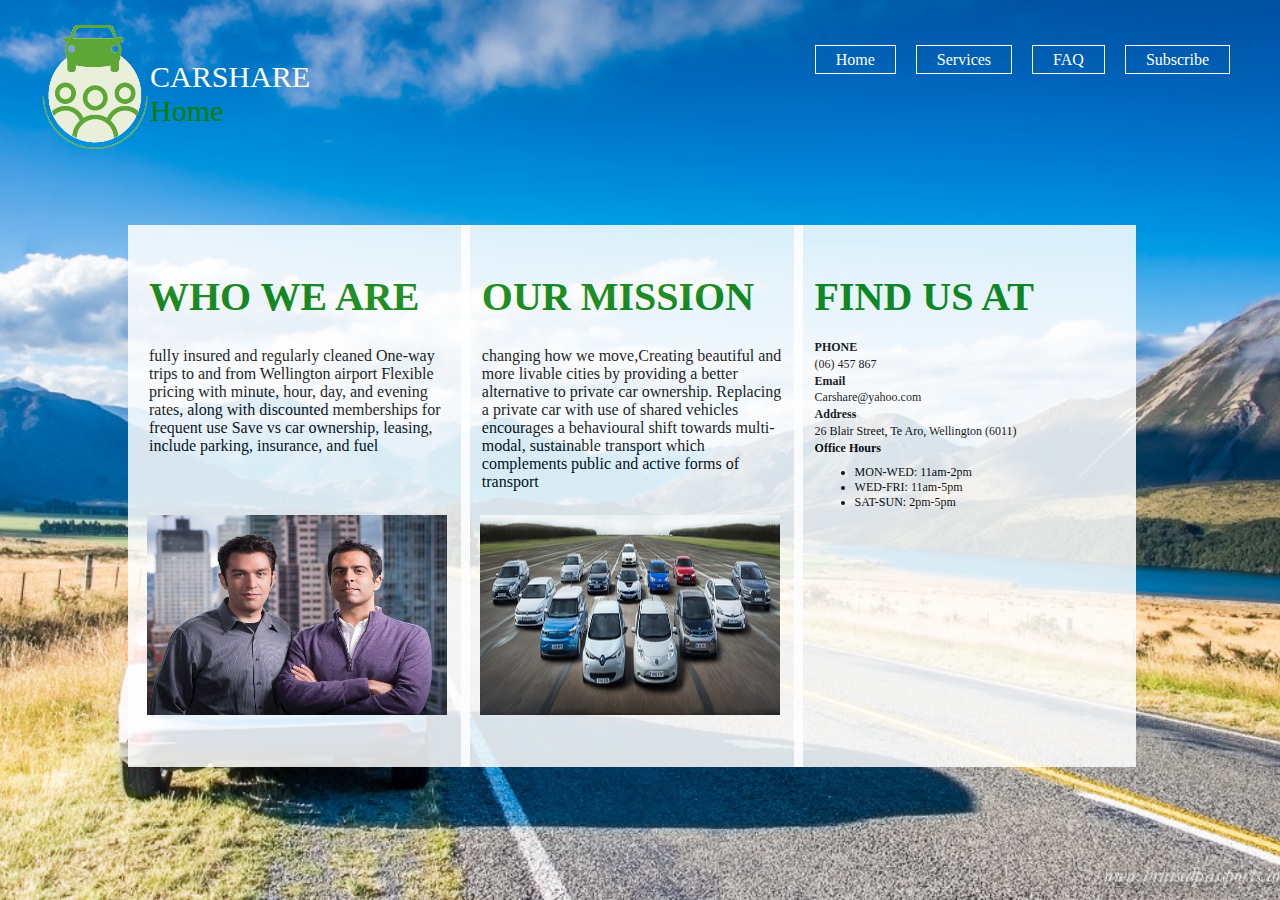
<file: INFOPROJECT 2/index.html>
<!DOCTYPE html>
<html>
<head>
    <title>CarShare-Home</title>
    <link rel="stylesheet" type="text/css" href="homestylesheet.css">
</head>
<body>
    <!--NAV BAR Start-->
    <header>
        <div class="main">
            <div class="logo">
                <img src="4.gif" alt="CarShare Logo">
                <!--Title-->
                <p2>CARSHARE <span>Home</span></p2>
                <!--Title-->
            </div>
            <!--Unordered list-->
            <ul id="navigation">
                <li><a href="REGISTER.html">Subscribe</a></li>
                <li><a href="FAQ.html">FAQ</a></li>
                <li><a href="SERVICE1.html">Services</a></li>
                <li><a href="index.html">Home</a></li>
            </ul>
        </div>
    </header>
     <!--NAV BAR End-->
     <!--CONTENT Start-->
     <!--BOX 1 START-->
    <content>
        <div class="title1">
            <h1>WHO WE ARE</h1>
            <p1>fully insured and regularly cleaned
                One-way trips to and from Wellington airport
                Flexible pricing with minute, hour, day, and evening rates, along with discounted memberships for frequent use
                Save vs car ownership, leasing, include parking, insurance, and fuel</p1>
        </div>
        <!--Image-->
        <div class="owner">
            <img height="200" Width="300" src="3.jpg" alt="owners: Neve Hoyte and Wei Chan">
        </div>
    <!--BOX 1 END-->
    <!--BOX 2 START-->
        <div class="title2">
            <h1>OUR MISSION</h1>
            <p1>changing how we move,Creating beautiful and more livable cities by providing a better alternative to private car ownership. Replacing a private car with use of shared vehicles encourages a behavioural shift towards multi-modal, sustainable transport which complements public and active forms of transport</p1>
        </div>
        <!--Image-->
        <div class="fleet">
            <img height="200" Width="300" src="11.jpg" alt="CarShare's vehicle fleet">
        </div>
    <!--BOX 2 END-->
    <!--BOX 3 START-->
        <div class="title3">
            <h1>FIND US AT</h1>
                <div class="content3">
                    <h4>PHONE</h4>
                    <p>(06) 457 867</p>
                    <h4>Email</h4>
                    <p>Carshare@yahoo.com</p>
                    <h4>Address</h4>
                    <p>26 Blair Street, Te Aro, Wellington (6011)</p>
                    <h4>Office Hours</h4>
                 </div>
                 <div class="contentlist">
                    <!--Unordered list-->
                    <ul>
                        <li>MON-WED: 11am-2pm</li>
                        <li>WED-FRI: 11am-5pm</li>
                        <li>SAT-SUN: 2pm-5pm</li>
                    </ul>
                 </div>
        </div>
        <!--Map-->
        <div class="map">
            <iframe height="200" Width="300" src="https://www.google.com/maps/embed?pb=!1m18!1m12!1m3!1d2997.7127391448903!2d174.78095431542286!3d-41.29335597927297!2m3!1f0!2f0!3f0!3m2!1i1024!2i768!4f13.1!3m3!1m2!1s0x6d38afdaa873e599%3A0x718d6fe4d33669ab!2s26%20Blair%20St%2C%20Te%20Aro%2C%20Wellington%206011!5e0!3m2!1sen!2snz!4v1568006017399!5m2!1sen!2snz" width="600" height="450" frameborder="0" style="border:0;" allowfullscreen=""></iframe>
        </div>
    <!--BOX 3 END-->
    </content>
    <!--CONTENT End-->
</body>
</html>
</file>
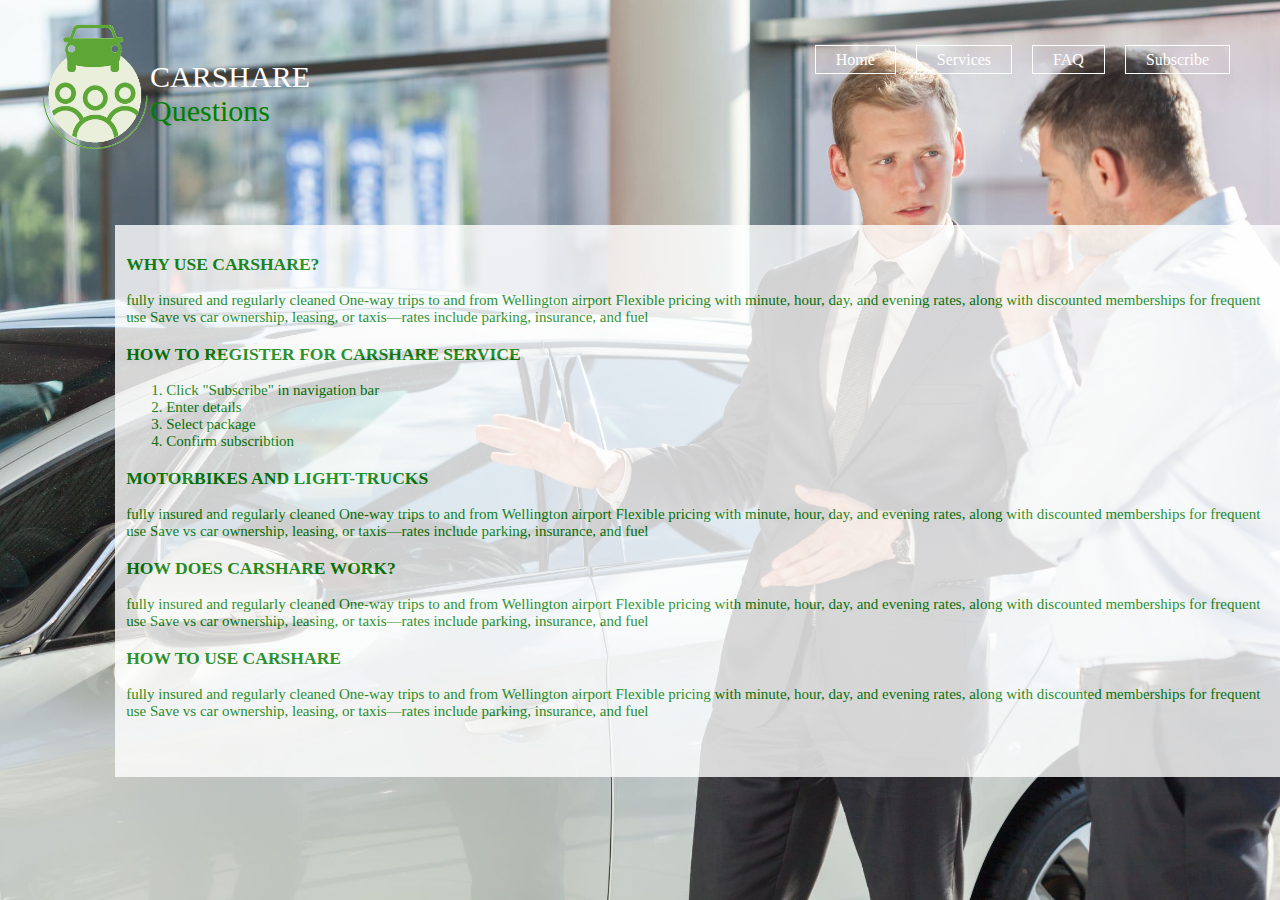
<file: INFOPROJECT 2/FAQ.html>
<!DOCTYPE html>
<html>
<head>
    <title>Carshare-FAQ</title>
    <link rel="stylesheet" type="text/css" href="FAQstylesheet.css">
</head>

<body>
        <!--NAV BAR Start-->
    <header>
        <div class="main">
            <div class="logo">
                <img src="4.gif" alt="CarShare Logo">
                <p2>CARSHARE <span>Questions</span></p2>
            </div>
                <ul id="navigation">
                    <li><a href="REGISTER.html">Subscribe</a></li>
                    <li><a href="FAQ.html">FAQ</a></li>
                    <li><a href="SERVICE1.html">Services</a></li>
                    <li><a href="index.html">Home</a></li>
                </ul>
        </div>
    </header>
     <!--NAV BAR End-->
    <!--CONTENT Start-->
    <content>
        <div class="content">
            <!--Q1-->
            <h3>WHY USE CARSHARE?</h3>
            <p1>fully insured and regularly cleaned
                One-way trips to and from Wellington airport
                Flexible pricing with minute, hour, day, and evening rates, along with discounted memberships for frequent use
                Save vs car ownership, leasing, or taxis—rates include parking, insurance, and fuel</p1>
            <!--Q2-->
            <h3>HOW TO REGISTER FOR CARSHARE SERVICE</h3>
                <ol>
                    <li><a>Click "Subscribe" in navigation bar</a></li>
                    <li><a>Enter details</a></li>
                    <li><a>Select package</a></li>
                    <li><a>Confirm subscribtion</a></li>
                </ol>
            <!--Q3-->
            <h3>MOTORBIKES AND LIGHT-TRUCKS</h3>
            <p1>fully insured and regularly cleaned
                One-way trips to and from Wellington airport
                Flexible pricing with minute, hour, day, and evening rates, along with discounted memberships for frequent use
                Save vs car ownership, leasing, or taxis—rates include parking, insurance, and fuel</p1>
            <!--Q4-->
            <h3>HOW DOES CARSHARE WORK?</h3>
            <p1>fully insured and regularly cleaned
                One-way trips to and from Wellington airport
                Flexible pricing with minute, hour, day, and evening rates, along with discounted memberships for frequent use
                Save vs car ownership, leasing, or taxis—rates include parking, insurance, and fuel</p1>
            <!--Q5-->
            <h3>HOW TO USE CARSHARE</h3>
            <p1>fully insured and regularly cleaned
                One-way trips to and from Wellington airport
                Flexible pricing with minute, hour, day, and evening rates, along with discounted memberships for frequent use
                Save vs car ownership, leasing, or taxis—rates include parking, insurance, and fuel</p1>
        </div>
    </content>
</body>
</html>
</file>
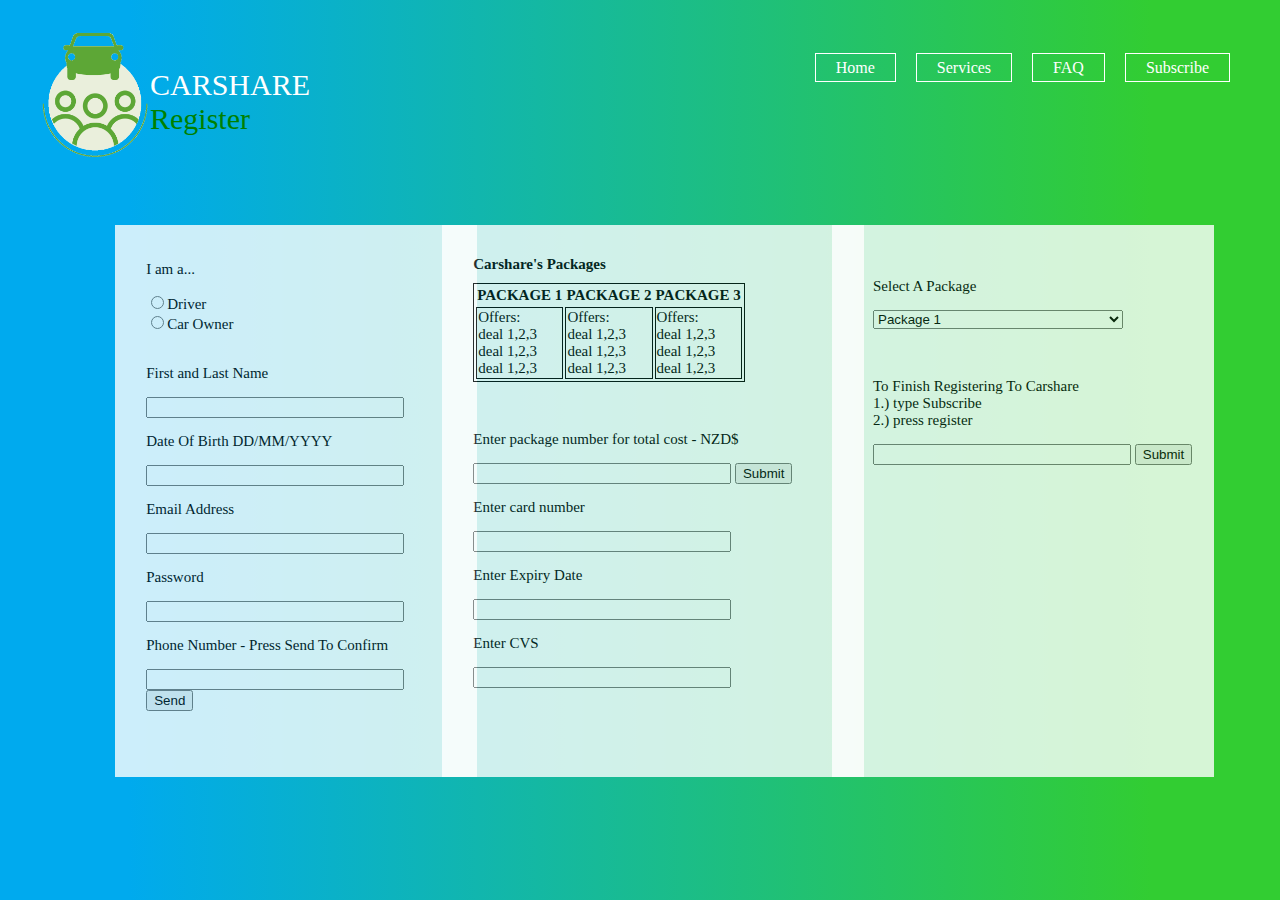
<file: INFOPROJECT 2/REGISTER.html>
<!DOCTYPE html>

<html>
<head>
    <title> Workshop 3 </title>
    <script src="registerscripts.js"></script>
    <link rel="stylesheet" type="text/css" href="registerstylesheet.css">
</head>
  
<body>
    <header>
        <!--NAV BAR Start-->   
        <div class="main">
            <div class="logo">
                <img src="4.gif" alt="CarShare Logo">
                <p2>CARSHARE <span>Register</span></p2>
            </div>
                <ul id="navigation">
                    <li><a href="REGISTER.html">Subscribe</a></li>
                    <li><a href="FAQ.html">FAQ</a></li>
                    <li><a href="SERVICE1.html">Services</a></li>
                    <li><a href="index.html">Home</a></li>
                </ul>
        </div>
    </header>
     <!--NAV BAR End-->
<content>
    <div class="content1">
    <!--Registration Left-->
        <form>
            <p>I am a...</p>
            <input type="radio" name="Customer type" value="Driver">Driver<br> 
            <input type="radio" name="Customer type" value="Car Owner">Car Owner<br>
        </form>
        <br>
        <form>
            <p>First and Last Name</p>
                <input type="text" name="firstandlastname"><br>
            <p>Date Of Birth DD/MM/YYYY</p>
                <input type="text" name="DOB"><br>
            <p>Email Address</p>
                <input type="text" name="address"><br>
            <p>Password </p>
                <input type="password" name="passsword"><br>
            <p id="phone">Phone Number - Press Send To Confirm</p>
                <input type="text" name="Number"><br>
                <button type="button" onclick="changehtml()">Send</button>
        </form>
    </div>
    <!--Registration left-->
    <!--Registration Center-->
    <div class="content2">
        <h1>Carshare's Packages</h1>
        <table>
            <tr>
                <th>PACKAGE 1</th>   
                <th>PACKAGE 2</th>
                <th>PACKAGE 3</th>
            </tr>
            <tr>
                <td rowspan="3">Offers: <br>deal 1,2,3<br>deal 1,2,3<br>deal 1,2,3</td>
                <td rowspan="4">Offers: <br>deal 1,2,3<br>deal 1,2,3<br>deal 1,2,3</td>
                <td rowspan="4">Offers: <br>deal 1,2,3<br>deal 1,2,3<br>deal 1,2,3</td>
            </tr>
        </table>
        <br>
        <br>
        <p>Enter package number for total cost - NZD$ </p>
            <form name="practice" onsubmit="return performOp()" method="post">
            <input type="text" name="number">
            <input type="submit" name="Submit">
            </form>
        <form>
            <p>Enter card number</p>
                <input type="text" name="card"><br>
            <p>Enter Expiry Date</p>
                <input type="text" name="card"><br>
            <p>Enter CVS</p>
                <input type="text" name="card"><br>
        </form>
        </div>
    <!--Registration Center-->
    <!--Registration Right-->
    <div class="content3">
        <br>
        <p>Select A Package</p>
            <select name="age">
                <option value="1">Package 1</option>
                <option value="1">Package 2</option>
                <option value="1">Package 3</option>
            </select>
        <br>
        <br>
        <br>
        <p>To Finish Registering To Carshare <br>
        1.) type Subscribe <br>
        2.) press register</p>
            <form name="confirm" onsubmit="return validateForm()" method="post">
            <input type="text" name="code">
            <input type="submit" value="Submit">
            </form>        
    </div>
  <!--Registration Right-->  
</content>
</body>
</html>
</file>
<file: INFOPROJECT 2/homestylesheet.css>
/* general design*/
body{
    margin: 0;
    padding: 0;
    font-family: century gothic;
}

header {
    background-image: url(9.jpg);
    height: 100vh;
    background-size: cover;
    background-position: center;
}

span{
    color: green
}

/* general design*/

/* start navigation bar*/
#navigation {
    list-style-type: none;
    float: right;
}

#navigation li {
    float: right;
    display: inline-block;
    margin-top: 25px;
    height: 100%;
    padding: 10px;
}

#navigation li a{
    text-decoration: none;
    color: #fff;
    padding: 5px 20px;
    border: 1px solid #fff
}

#navigation li a:hover{
    background-color: #fff;
    color: #000;
    transition: 0.8s ease;
}

.logo img{
    float: left;
    margin-top: 20px;
    width: 110px;
    height: 130px;
}

p2{
    float: left;
    margin-top: 60px;
    width: 110px;
    height: 130px;
    font-size: 30px;
    color: white;
}

.main{
    max-width: 1200px;
    margin: auto;
}

/* End navigation bar*/

/* Start content*/
.title1{
    position: absolute;
    top: 25%;
    left: 10%;
    border: 1px solid #fff;
    padding: 20px;
    background-color: white;
    opacity: 0.85;
    width: 300px;
    height: 500px;
}

.title1 h1{
    color: green;
    font-size: 40px;  
}

.title2{
    position: absolute;
    top: 25%;
    left: 36%;
    border: 1px solid #fff;
    padding: 20px;
    background-color: white;
    opacity: 0.85;
    width: 300px;
    height: 500px;
}

.title2 h1{
    color: green;
    font-size: 40px;  
}

.title3{
    position: absolute;
    top: 25%;
    left: 62%;
    border: 1px solid #fff;
    padding: 20px;
    background-color: white;
    opacity: 0.85;
    width: 300px;
    height: 500px;
}

.title3 h1{
    color: green;
    font-size: 40px;  
}

.map{
    position: absolute;
    top: 515px;
    left: 63.5%;
}

.owner{
    position: absolute;
    top: 515px;
    left: 11.5%;
    
}

.fleet{
    position: absolute;
    top: 515px;
    left: 37.5%;
    
}

.content3{
    font-size: 12px;
    line-height: 1px;
}

.contentlist{
    font-size: 12px;
}

/* End content*/
</file>
<file: INFOPROJECT 2/FAQstylesheet.css>
/* general design*/
body{
    margin: 0;
    padding: 0;
    font-family: century gothic;
}

header {
    background-image: url(2.jpg);
    height: 100vh;
    background-size: cover;
    background-position: center;
}

span{
    color: green
}

/* general design*/

/* start navigation bar*/
#navigation {
    list-style-type: none;
    float: right;
}

#navigation li {
    float: right;
    display: inline-block;
    margin-top: 25px;
    height: 100%;
    padding: 10px;
}

#navigation li a{
    text-decoration: none;
    color: #fff;
    padding: 5px 20px;
    border: 1px solid #fff
}

#navigation li a:hover{
    background-color: #fff;
    color: #000;
    transition: 0.8s ease;
}

.logo img{
    float: left;
    margin-top: 20px;
    width: 110px;
    height: 130px;
}

p2{
    float: left;
    margin-top: 60px;
    width: 110px;
    height: 130px;
    font-size: 30px;
    color: white;
}

.main{
    max-width: 1200px;
    margin: auto;
}

/* End navigation bar*/
/* Content*/
.content{
    position: absolute;
    top: 25%;
    left: 9%;
    border: 1px solid #fff;
    padding: 10px;
    background-color: white;
    opacity: 0.8;
    width: 1150px;
    height: 530px;
    color: green;
    font-size: 15px;
}

/* Content*/
</file>
<file: INFOPROJECT 2/registerstylesheet.css>
/* general design*/
body{
    font-family: century gothic;
    background: linear-gradient(90deg,#00aaee 10%, #32CD32 90%)
}

span{
    color: green
}

input[type=text], select, input[type=password]{
    width: 250px;
}

/* general design*/
/* start navigation bar*/
#navigation {
    list-style-type: none;
    float: right;
}

#navigation li {
    float: right;
    display: inline-block;
    margin-top: 25px;
    height: 100%;
    padding: 10px;
}

#navigation li a{
    text-decoration: none;
    color: #fff;
    padding: 5px 20px;
    border: 1px solid #fff
}

#navigation li a:hover{
    background-color: #fff;
    color: #000;
    transition: 0.8s ease;
}

.logo img{
    float: left;
    margin-top: 20px;
    width: 110px;
    height: 130px;
}

p2{
    float: left;
    margin-top: 60px;
    width: 110px;
    height: 130px;
    font-size: 30px;
    color: white;
}

.main{
    max-width: 1200px;
    margin: auto;
}

/* End navigation bar*/
/* Content Design*/
table,td {
    border:1px solid #000000;}
h1{
    font-size: 15px;
}
/* Content 1*/
.content1{
    position: absolute;
    top: 25%;
    left: 9%;
    border: 1px solid #fff;
    padding: 10px;
    background-color: white;
    opacity: 0.8;
    width: 320px;
    height: 520px;
    font-size: 15px;
    padding-left: 30px;
    padding-top: 20px;
}

/* Content 1*/
/* Content 2*/
.content2{
    position: absolute;
    top: 25%;
    left: 34.55%;
    border: 1px solid #fff;
    padding: 10px;
    background-color: white;
    opacity: 0.8;
    width: 380px;
    height: 520px;
    font-size: 15px;
    padding-left: 30px;
    padding-top: 20px;
}
/* Content 2*/
/* Content 3*/
.content3{
    position: absolute;
    top: 25%;
    left: 65%;
    border: 1px solid #fff;
    padding: 10px;
    background-color: white;
    opacity: 0.8;
    width: 330px;
    height: 520px;
    font-size: 15px;
    padding-left: 40px;
    padding-top: 20px;
}
/* Content 3*/
</file>
